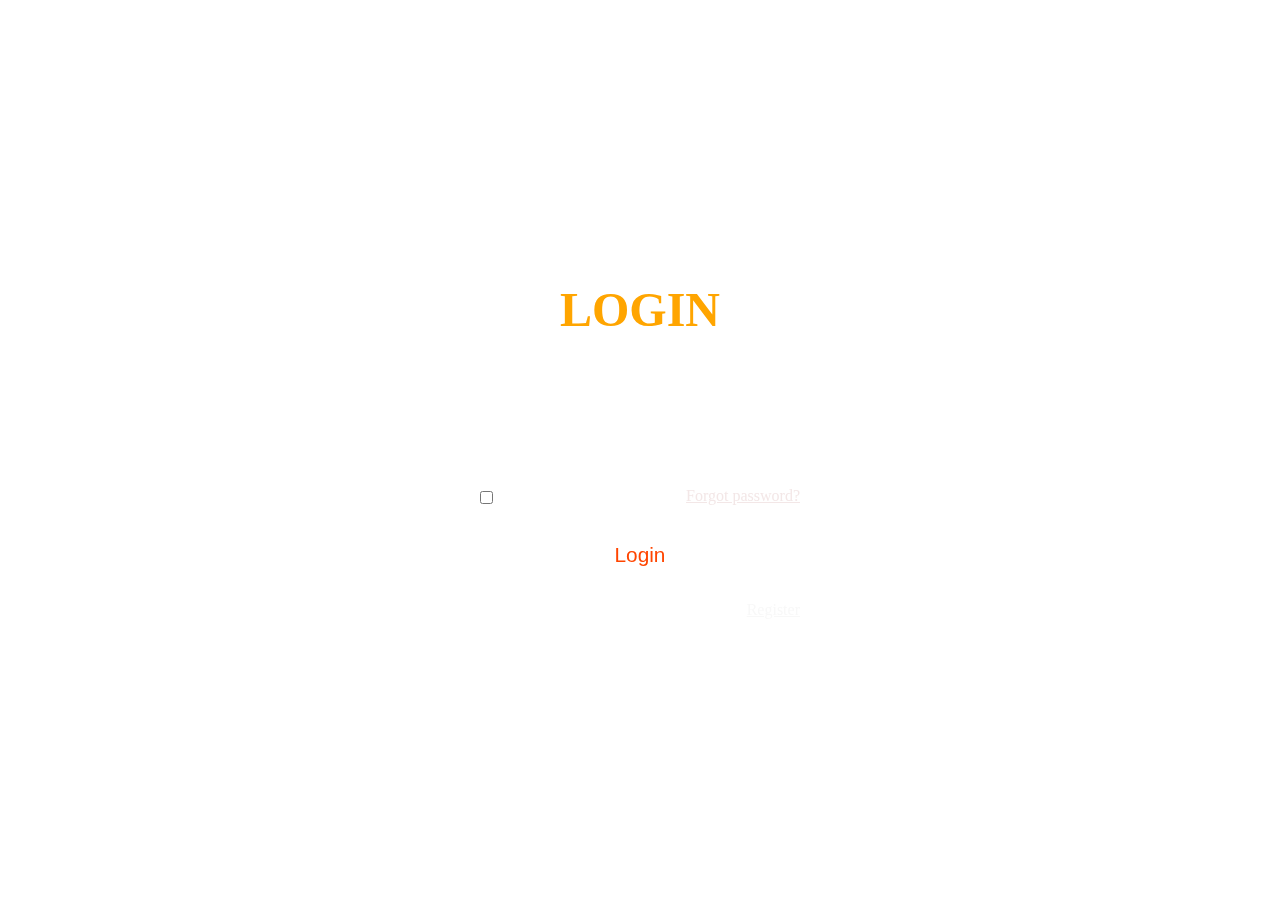
<file: login.html>
<!DOCTYPE html>
<html lang="en">
<head>
    <meta charset="UTF-8">
    <meta name="viewport" content="width=device-width, initial-scale=1.0">
    <link rel="stylesheet" href="css/style.css">
    <link rel="stylesheet" href="https://cdnjs.cloudflare.com/ajax/libs/font-awesome/6.4.2/css/all.css">
    <title>Document</title>
</head>
<body>
    <div class="head">
        <form>
            <h1>LOGIN</h1>
            <div class="input-box">
                <input type="text" name="" placeholder="Username" required>
                <i class="fa-solid fa-user"></i>
            </div>
            <div class="input-box">
                <input type="password" name="" placeholder="Password" required>
                <i class="fa-solid fa-phone"></i>
            </div>
            <div class="rem-for">
                <label><input type="checkbox">Remember me</label>
                <a href="">Forgot password?</a>
            </div>
            <button>Login</button>
            <div class="register">
                <p>Don't have an account?<a href="">Register</a></p>
            </div>
        </form>
    </div>
</body>
</html>
</file>
<file: css/style.css>
*{
    margin: 0;
    padding: 0;
}
.head{
    background-image: url('https://avatars.mds.yandex.net/i?id=19daf85ca9f970fad6aa1903028c78f840eede31-9860796-images-thumbs&n=13');
    background-position: cover;
    background-repeat: no-repeat;
    background-size: cover;
    height: 100vh;
    width: 100%;
    display: flex;
    align-items: center;
    justify-content: center;
}
form{
    width: 25%;
    background: transparent;
    border: 2px solid white;
    padding: 2rem 1rem;
    border-radius: 1rem;
    backdrop-filter: blur(20px);
}
form h1{
    text-align: center;
    font-size: 3rem;
    color: orange;
}
.input-box{
    position: relative;
    width: 98%;
    height: 50%;
   margin: 1rem 0.12rem;
}
.input-box input{
    width: 100%;
    height: 100%;
   border: none;
   outline: none;
   border: 2px solid white;
   background-color: transparent;
   border-radius: 3rem;
   padding: 1rem 0.1rem;
}
.input-box i{
    position: absolute;
right: 5px;
font-size: 1rem;
top: 50%;
transform: translateY(-50%);
color: white;
}
input::placeholder{
    font-size: 1rem;
    /* padding-left: 1rem; */
    color: white;
}
.rem-for a{
    text-decoration: underline;
    color: rgb(243, 231, 231);
    float:right;
}
.register a{
    text-decoration: underline;
    color: rgb(248, 248, 248);
    float:right;
}
.rem-for{
    /* margin: 1rem 3rem; */
    /* gap: 2rem; */
}
label{
    font-size: 1.2rem;
    color: white;
}
button{
    width: 100%;
    height: 100%;
    margin-top: 1rem;
    margin-bottom: 1rem;
    border: none;
    border-radius: 3rem;
    padding: 1rem 0.11rem;
    font-size: 1.3rem;
    background-color: transparent;
    border:2px solid white;
    color: orangered;
}
p{
    font-size: 1rem;
    color: white;
}
@media (max-width:600px) {
    form{
        width: 150%;
        margin: 0rem 1rem;
        border:none;
    }
    h1{
text-align: center;
margin-right:0.2rem;
margin-bottom: 1rem;
    }
    
    
    .input-box{
        width: 100%;
    }
    .input-box input{
        width: 100%;
        height: 100%;
    }
   .fa-user{
margin-top: 0.2rem;
   }
}
nav{
    display: flex;
    align-items: center;
    justify-content: space-between;
    padding: 0.5rem 4rem;
    background-color: rgb(0, 0, 0);
    /* margin: auto 2.6rem; */
    border-bottom: 2px solid grey;
    box-shadow: 0 0 5px rgb(141, 65, 65);
}
.logo h1{
    color: orangered;
    font-size: 2.7rem;
}
.logo i{
color: orange;
margin-right: 1rem;
}
.navbar a{
    margin-right: 2rem;
    text-decoration: none;
    font-size: 1.4rem;
    color:orangered;
    position: relative;
}
.navbar a::after{
    content: '';
    position: absolute;
    width: 0%;
    height: 0.2rem;
    left: 0;
    bottom: -5px;
    background-color: orange;
    margin: auto;
    transition:all 0.3s ease-in ;
}
.navbar a:hover::after{
    width: 100%;

}
.icon-6{
    /* margin: 0.2rem 0.2rem; */
    /* margin-right: -3rem; */
    margin-bottom: 0.2rem;
    margin-top: -0.6rem;
}
.icon-6 i{
    margin-left: 0.5rem;
}
.icon-6  .fa-cart-shopping{
/* margin-right: 1rem; */
/* margin-left: 0.5rem; */
font-size: 1.9rem;
color: rgb(192, 60, 60);
/* margin-top: 0.9rem; */
/* margin-bottom: 0.3rem; */
width: 2.9rem;
height: 2.9rem;
border-radius: .5rem;
border: 2px solid rgb(114, 111, 105);
line-height: 2.9rem;
text-align: center;
box-shadow: 0 0 4px rgb(255, 255, 255);
border-right: 2px solid grey;
}
.icon-6  .fa-cart-shopping:hover{
    background-color: orange;
    color: white;
}
.icon-6  .fa-user{
    font-size: 1rem;
color: rgb(117, 106, 106);
/* margin-top: 0.9rem; */
margin-left: 0.5rem;
width: 2rem;
height: 2rem;
border-radius: .5rem;
border: 2px solid rgb(114, 111, 105);
line-height: 2rem;
text-align: center;
margin-right: 0.5rem;
color: white;
box-shadow: 0 0 4px rgb(245, 245, 245);
}
.icon-6  .fa-user:hover{
    background-color: orange;
    color: white;
}
.icon-6 a{
    font-size: 1.3rem;
    color:orange;
    text-decoration: none;
}
.icon-6 .fa-user{
    font-size: 1.3rem;
    color: rgb(75, 0, 0);
}
.icon-6 #menu-icon{
    display: none;
}
@media(max-width:600px){
    nav{
        background-color: rgb(22, 22, 22);
        padding: 0.5rem 0rem;
        border-bottom: none;
        box-shadow: 0 0 30px orangered;
        width: 100%;
    }
    .navbar{
        display: none;
            position:absolute;
            top: 15%;
            right:100%;
            width:18rem;
            height: 50vh;
            /* background:wheat; */
            display: flex;
            flex-direction: column;
            justify-content: flex-start;
            border-radius: 0.3rem;
            transition: all .5s ease;
        }
        .navbar a{
            /* width: 20rem; */
            background-color: rgb(165, 99, 99);
            margin: 8rem 3rem;
            text-align: center;
            display: block;
            margin: 0rem 2rem;
            padding: 1rem 4rem;
            transition: all .5s ease;
        }
        .navbar.open{
            right: 9%;
        }
    .logo{
      margin-top: 0.6rem;
    }
    .logo h1{
        font-size: 1.7rem;
        margin-left: -1rem;
        /* padding-top: 1rem; */
        /* margin-top: 1.2rem; */
    }
    .logo i{
margin-left: 1.4rem;
font-size: 2rem;
    }
    .icon-6  .fa-cart-shopping{
        display: none;
    }
    .icon-6 .fa-user{
    padding-right: 0.1rem;
    color: white;
    box-shadow: 0 0 5px white;
    }
    .icon-6 #menu-icon{
        color:white;
        display: inline-flex;
        font-size: 1.5rem;
        margin-top: 0.3rem;
        margin-right: 0.6rem;
    }
}
.container-1{
    background-image: url('https://avatars.mds.yandex.net/i?id=5edab7a44b4a2e433fecbf476b3b00ba9010fba8-9220416-images-thumbs&n=13');
    background-repeat: no-repeat;
    background-position: center;
    background-size: cover;
    height: 100vh;
    width:100%;
margin-top: 0.6rem;
position: relative;
z-index: -1;
}
.container-1::before{
    content: '';
    position: absolute;
    background-color: black;
    width: 100%;
    height: 100vh;
    top: 0;
    left: 0;
    opacity: 0.22;
    z-index: +1;
}
.container-1 .box{
    color: white;
    padding: 10rem 9rem;
}
.box h4{
    font-size: 1.9rem;
    font-family: 'Pacifico', cursive;
    font-weight: bolder;
    color: yellow;
}
.box h2{
    font-size: 3.6rem;
    margin-bottom: 2.5rem;
    font-family: 'Pacifico', cursive;
}
.box h7{
    background-color: white;
    color: black;
    padding: 0.9rem 0.9rem;
    margin-left: 2rem;
    background-color: orange;
    color: white;
    border-radius: 1rem;
    font-size: 1.5rem;
    letter-spacing: 0.2rem;
}
@media(max-width:600px){
    .container-1{
        width: 100%;
        background-size: cover;
        margin-top: 0.6rem;
        height: 100vh;
    }
    .container-1 .box{
        padding: 3rem 3rem;
    }
    .box{
        padding: 4rem 0rem;
    }
    .box h4{
        font-size: 1.1rem;
        margin-top: 1.8rem;
    }
    .box h2{
        font-family:'Pacifico', cursive;;
        font-size: 3.2rem;
        margin-top: 2rem;
    }
    .box h7{
        box-shadow: 0 0 5px yellow;
    }
}
.container-2{
    background-color: rgb(54, 34, 34);
    margin: 1rem 1rem;
    box-shadow: 0 0 6px orangered;
    
}
.box-1{
    display: flex;
    justify-content: space-between;
    padding: 1rem 8rem;
}
.text{
    color: white;
    margin-left:5rem ;
    margin-top:4rem;
}
.text h3{
    color: orange;
    margin-bottom: 0.2rem;
font-size: 1.2rem;
font-family: 'Pacifico', cursive;
}
.text .center{
    width: 30%;
    background-color: orangered;
    height: 0.2rem;
    margin-bottom: 0.4rem;
    
}
.text h1{
font-size: 2.7rem;
margin-bottom: 0.5rem;
}
.text p{
    font-size: 1.2rem;
letter-spacing: 0.1rem;
}
.img{
    overflow: hidden;
    width: 200%;
    height: 100%;
}
img{
    width:100%;
    height:auto;
    transition: all .3s ease-in-out;
}


.img:hover img{
    transform: scale(1.2);
}
@media(max-width:600px){
    .container-2{
padding: 0.3rem 0.3rem;
    }
    .box-1{
        flex-wrap: wrap;
        flex-direction: column;
        padding: 0.2rem 0rem;
    }
    .img{
        width:90%;
        margin: 1rem 1rem;
    }
    .img img{
        width: 100%;
        height: auto;
    margin: 1rem 0rem;
    /* mix-blend-mode: multiply; */
    }
    .text{
        margin-top: 1rem;
        margin-left:2rem ;
    }
    .text h1{
        margin-left: -4rem;
        font-size: 2.3rem;
    }
    .text p{
        font-size: 1rem;
        letter-spacing: 0rem;
        margin-right: 0.6rem;
        margin-bottom: 1rem;
    }
}
.container-3{
    background-color: rgb(65, 33, 33);
    padding: 3rem 1rem;
}
.container-3 h1{
    text-align: center;
    color: white;
    font-size: 3rem;
}
.container-3 span{
    display: inline-block;
    color: white;
    background: orangered;
    padding: .5rem 3rem;
    clip-path: polygon(100% 0,93% 50%,100% 99%,0% 100%,7% 50%,0% 0%);
}
.box-2{
    display: grid;
    grid-template-columns: repeat(auto-fit,minmax(18rem,auto));
    gap: 4.5rem;
    margin: 1rem 1rem;
    padding: 2rem 2rem;
    /* width: 20%; */

}
.box-2 .box-3 .img-1{
    width: 70%;
    height: 50%;
    overflow: hidden;
}
.box-3{
    border: 2px solid #eee;
    box-shadow: 0 0 5px white;
    border-radius: 1rem;
    position: relative;
    animation: box .3s linear ;
}
@keyframes box{
    from{
        transform: translateX(-150deg);
    }
    to{
        transform: translateX(0deg);
    }
}
.img-1{
    /* border: 2px solid white; */
    margin:1rem 3.1rem;
}
.img-1 img{
    width: 100%;
    height: auto;
    transition: .3s all ease;
}
.img-1:hover img{
    transform: scale(1.3);
}
.heart{
    position: absolute;
    top: 2rem;
    left: 0;
    margin-left: 1rem;
    font-size: 1.2rem;
    color: white;
}
.heart:hover{
    color: orangered;
}
.text-1 h1{
    font-size: 2rem;
}
.text-1 p{
    text-align: center;
}
.ruppess{
    color: orangered;
    font-size: 1.4rem;
    font-weight: bolder;
}
.start{
    color: orangered;
    text-align: right;
    margin-right: 1rem;
}
.btn-10{
    position: absolute;
    text-align: center;
    color: white;
    background: orangered;
    /* margin: 0rem 6rem;
    padding: 0.5rem 0.5rem; */
    font-size: 1.3rem;
    font-weight: bolder;
    transition: all .3s ease-in;
    cursor: pointer;
    bottom: 17rem;
    right: 2.2rem;
    width: 68%;
   
}
/* .btn-10:hover{
    background-color: transparent;
    border: 2px solid orangered;
} */
@media (max-width:600px){
     .container-3 h1{
        font-size: 1.7rem;
    }
    .container-3 span{
        padding: 0.3rem 1rem;
    }
    .box-2{
        padding: 0.2rem 0.2rem;
        gap: 2rem;
    }
   
    .box-3{
 margin-bottom: 1rem;
 padding-bottom: 1rem;

        
    }
    .img-1 img{
        width: 100%;
        height: auto;
        object-position: center;
        object-fit: cover;
    }
    .text-1{
        margin-top: -0.2rem;
    }
    .text-1 h1{
        margin-top: 0.2rem;
    }
    .btn-10{
        margin-bottom: 2rem;
        font-size: 1rem;
    padding: 0.5rem 0.3rem;
   
    }
    
    .start i{
        margin-bottom: 3rem;
    }
}
.container-4{
    background-color: black;
    padding: 2rem 2rem;
}

.container-4 h1{
    text-align: center;
    color: white;
    font-size: 2rem;
}
.container-4 span{
    display: inline-block;
    color: white;
    background: orangered;
    padding: .5rem 2rem;
    clip-path: polygon(100% 0,93% 50%,100% 99%,0% 100%,7% 50%,0% 0%);
}
.box-4{
    display: flex;
    justify-content: space-around;
    align-items: center;
    
} 
.img-2 img{
    width: 70%;
    margin-left: 3rem;
}
.form{
    display: grid;
    grid-template-columns: 1fr 1fr;
    grid-gap: 0.4rem;
    margin-right: 1rem;
}
.input-6{
    /* margin-right: 2rem; */
}
.input-6 p{
    margin-bottom: 0.4rem;
    color: orange;
}
.input-6 input:focus{
outline: none;
border: 2px solid orangered;
}
.input-6 input::placeholder
{
    margin-left: 2rem;
}
.order-btn{
    background:orangered;
    color: white;
    text-align: center;
    text-decoration: none;
    margin-top: 1rem;
    font-size: 1.7rem;
    border-radius: 0.2rem;
    box-shadow: 0 0 7px orange;
    font-weight: bolder;
}
@media (max-width:600px){
    .box-4{
        flex-wrap: wrap;
    }
    .img-2{
        margin-right: 5rem;
    }
    .img-2 img{
        width:100%;
        height: auto;
        /* margin-left: 3rem; */
        /* padding-right: 0.2rem; */
    }
    .form{
        margin-left: 1rem;
    }
    .input-6 input{
        height: 50%;
        /* width: 100%; */
        margin-bottom: 0.7rem;
 }
 .input-6 p{
    margin-top: 0.8rem;
 }
 
}
</file>
